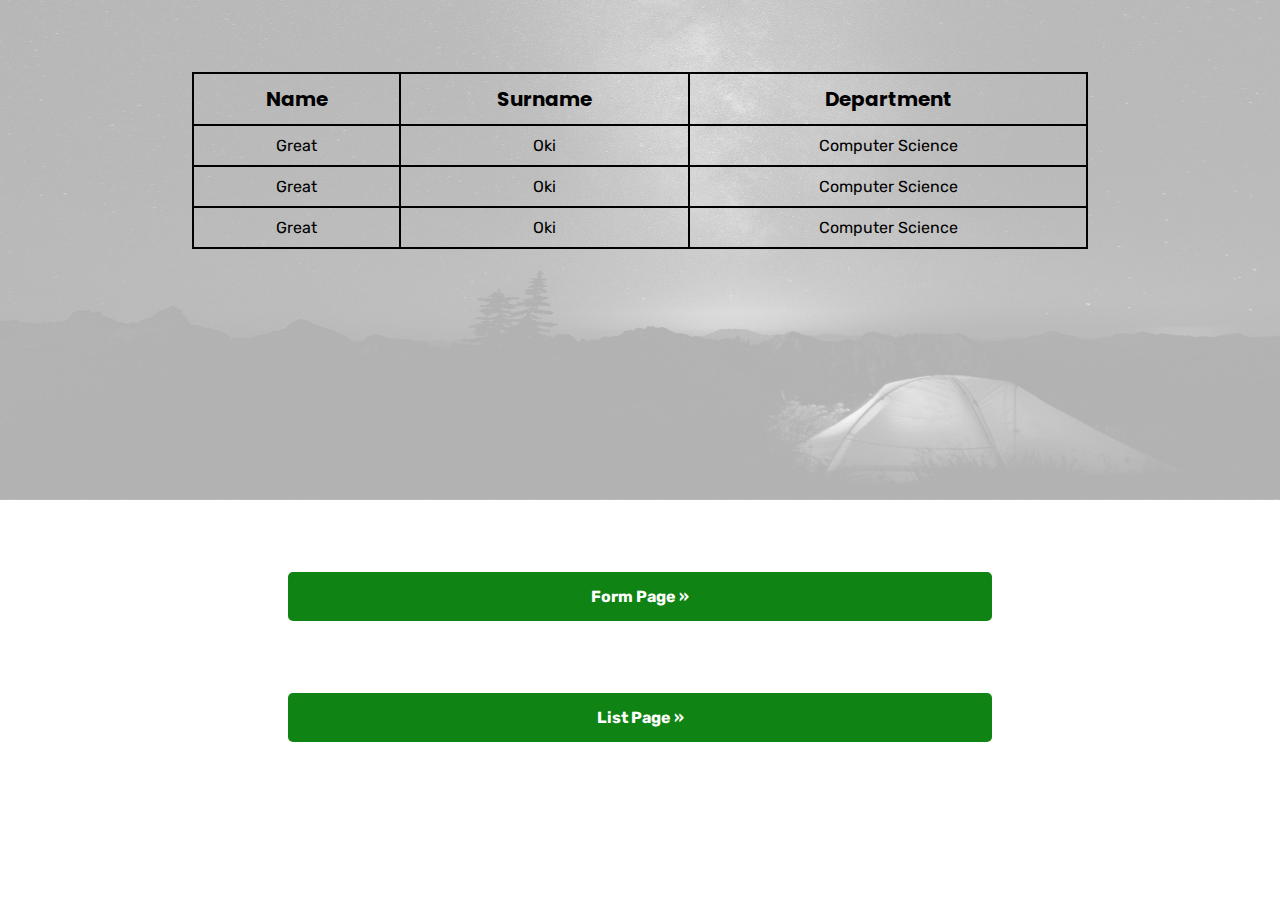
<file: index.html>
<!DOCTYPE html>
<html lang="en">
<head>
    <meta charset="UTF-8">
    <meta name="viewport" content="width=device-width, initial-scale=1.0">
    <title>Home</title>
    <link rel="stylesheet" href="style.css">
    <link rel="preconnect" href="https://fonts.gstatic.com">
    <link href="https://fonts.googleapis.com/css2?family=Lexend+Mega&family=Poppins:wght@500&display=swap" rel="stylesheet"> 
    <link href="https://fonts.googleapis.com/css2?family=Lexend+Mega&family=Poppins:wght@500&family=Rubik&display=swap" rel="stylesheet">
</head>
<body>
    <div class="container">
        <div class="table">
            <img src="bg.png" alt="">
            <table>
                <thead>
                    <tr>
                        <th>Name</th>
                        <th>Surname</th>
                        <th>Department</th>
                    </tr>
                </thead>
                <tbody>
                    <tr>
                        <td>Great</td>
                        <td>Oki</td>
                        <td>Computer Science</td>
                    </tr>
                    <tr>
                        <td>Great</td>
                        <td>Oki</td>
                        <td>Computer Science</td>
                    </tr>
                    <tr>
                        <td>Great</td>
                        <td>Oki</td>
                        <td>Computer Science</td>
                    </tr>
                </tbody>
            </table>
        </div>
        
        <div class="button">
            <a href="form.html" class="button1">Form Page &raquo;</a>
        </div>

        <div class="button">
            <a href="list.html" class="button1">List Page &raquo;</a>
        </div>
    </div>
</body>
</html>
</file>
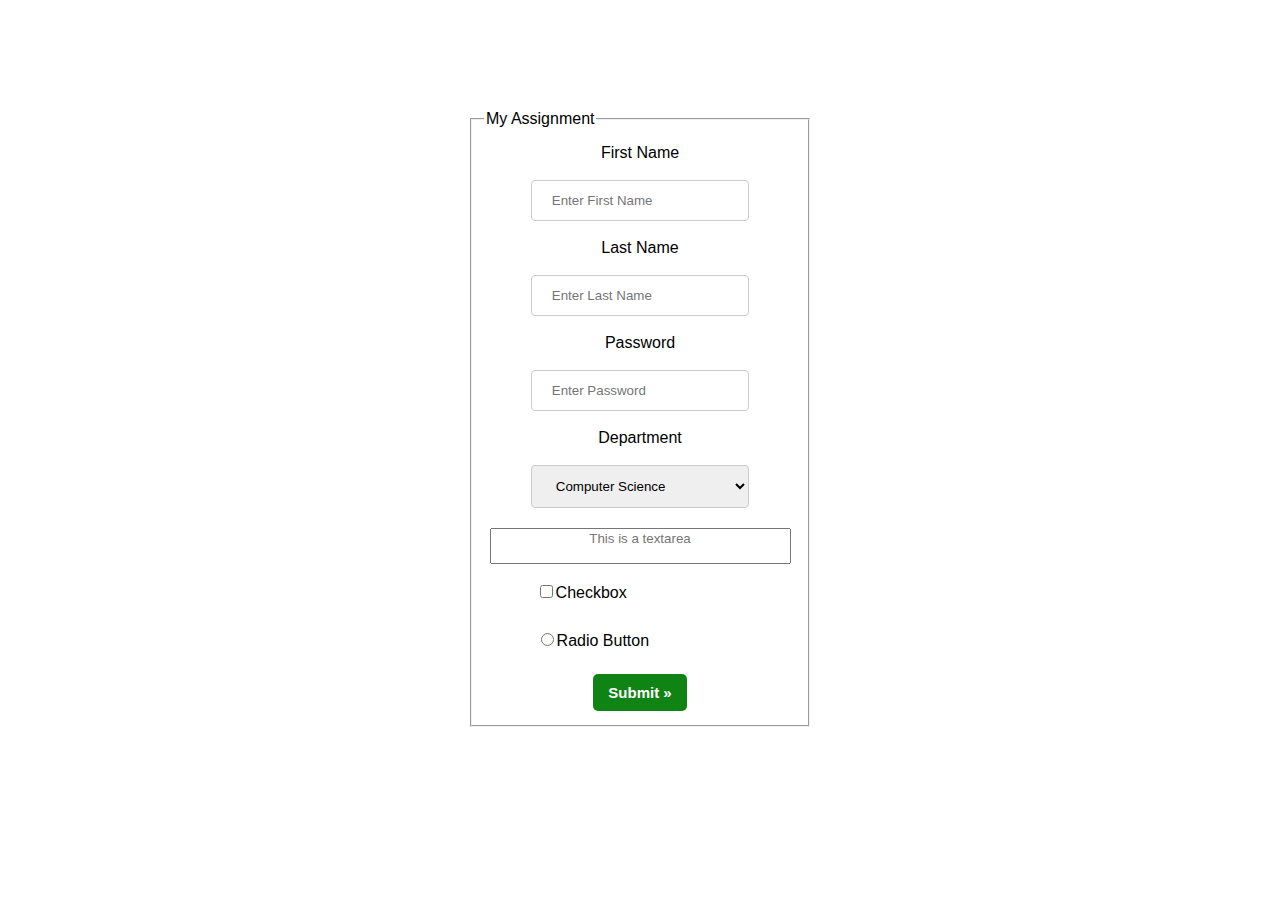
<file: form.html>
<!DOCTYPE html>
<html lang="en">

<head>
    <meta charset="UTF-8">
    <meta name="viewport" content="width=device-width, initial-scale=1.0">
    <title>Form</title>
    <link rel="stylesheet" href="form.css">
    <link rel="preconnect" href="https://fonts.gstatic.com">
    <link href="https://fonts.googleapis.com/css2?family=Lexend+Mega&family=Poppins:wght@500&display=swap" rel="stylesheet"> 
</head>


<body>
    <div class="container-form">
        <form action="" method="POST">
            <fieldset>
                <legend>My Assignment</legend>
                <label for="name">First Name</label>
                <input type="text" name="name" placeholder="Enter First Name" required>

                <label for="name">Last Name</label>
                <input type="text" name="name" placeholder="Enter Last Name" required>

                <label for="password">Password</label>
                <input type="password" name="password" placeholder="Enter Password" required>

                <label for="Department">Department</label>

                <!-- Attribute Optgroup was used -->

                <select id="department" name="dept">
                    <optgroup label="Science">
                        <option value="Computer Science">Computer Science</option>
                        <option value="Med-Lab">Med-Lab</option>
                        <option value="BioCheimistry">BioCheimistry</option>
                        <option value="MicroBiology">MicroBiology</option>
                        <option value="Medicine">Medicine</option>
                    </optgroup>
                    <optgroup label="Art/Finance">
                        <option value="Mass Communication">Mass Communication</option>
                        <option value="Political SCience">Political Science</option>
                        <option value="Accounting">Accounting</option>
                        <option value="Economics">Economics</option>
                    </optgroup>
                </select>

                <textarea name="text" id="text" cols="35" rows="2" placeholder="This is a textarea"></textarea>
                
                <label for="checkbox" class="cheeck"><input type="checkbox" name=" checkbox">Checkbox</label>

                <label for="radio" class="radio"><input type="radio" name=" radio">Radio Button</label>

                <div class="button3">
                    <input type="submit" value="Submit &raquo;" class="bu3">
                </div>
            </fieldset>
        </form> 
    </div>
</body>

</html>
</file>
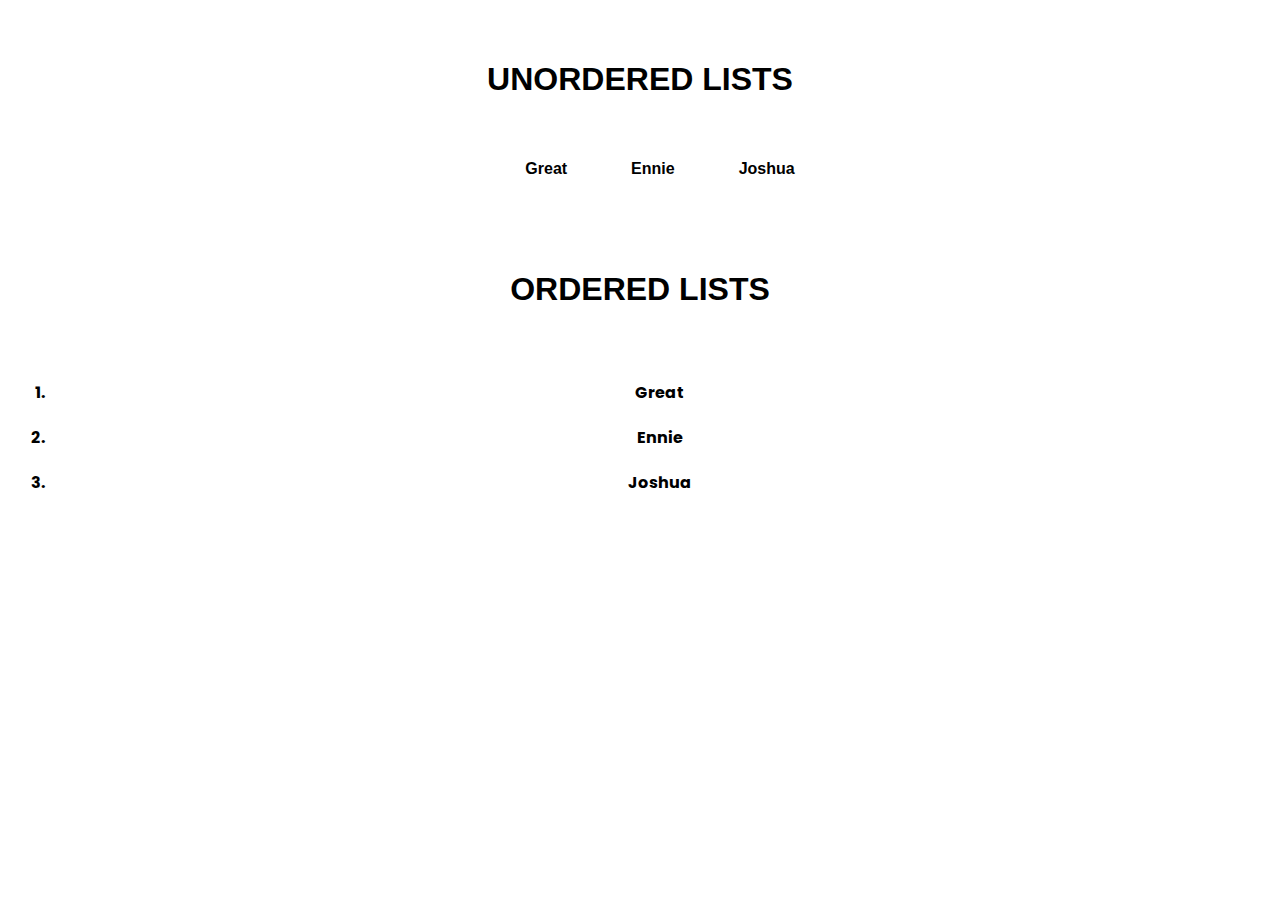
<file: list.html>
<!DOCTYPE html>
<html lang="en">
<head>
    <meta charset="UTF-8">
    <meta name="viewport" content="width=device-width, initial-scale=1.0">
    <title>List</title>
    <link rel="stylesheet" href="list.css">
    <link rel="preconnect" href="https://fonts.gstatic.com">
    <link href="https://fonts.googleapis.com/css2?family=Lexend+Mega&family=Poppins:wght@500&display=swap" rel="stylesheet"> 
    <link href="https://fonts.googleapis.com/css2?family=Lexend+Mega&family=Poppins:wght@500&family=Rubik&display=swap" rel="stylesheet">
</head>
<body>
    <div class="list">
        <h1>UNORDERED LISTS</h1>
        <ul>
            <li>Great</li>
            <li>Ennie</li>
            <li>Joshua</li>
        </ul>
        <h1>ORDERED LISTS</h1>
        <ol>
            <li>Great</li>
            <li>Ennie</li>
            <li>Joshua</li>
        </ol>
    </div>
</body>
</html>
</file>
<file: style.css>
*{
    margin: auto;
}
.table {
    position: relative;
}

.table img {
    width: 100%;
    height: 500px;
    opacity: 0.3;
    --webkit-filter: grayscale(100%);
    filter: grayscale(100%);
}

table{
    position: absolute;
    border-collapse:collapse;
    width: 70%;
    overflow-x: auto;
    top: 8vh;
    right: 7vh;
    left: 7vh;
    z-index: 1;
}

td{
    font-family: 'Rubik', sans-serif;
}

th{
    font-family: 'Poppins', sans-serif;
    font-size: 20px;
}

th, td {
    border: 2px solid black;
    padding: 10px;
    text-align: center;
}



.button1 {
    background-color: #0f8313;
    border: none;
    color: white;
    padding: 15px 32px;
    text-align: center;
    text-decoration: none;
    display: inline-block;
    font-size: 16px;
    margin: 4px 2px;
    cursor: pointer;
    font-family: 'Rubik', sans-serif;
    font-weight: bold;
    border-radius: 5px;
    width: 50%;
  }

.button{
    margin-top: 4rem;
    display: flex;
    justify-content: center;
}

.button1:hover{
    background-color: chartreuse;
    color: black;
    transition: 0.7s ease-in;
}
</file>
<file: form.css>
*{
    box-sizing: border-box;
    font-family: sans-serif;
}

body{
    width: 100%;
    height: 823px;
    position: relative;
    margin: 0 auto;
}

.container-form{
    position: relative;
    top: 10vh;
    padding: 20px;
    margin: auto;
    width: 30%;
    border-radius: 15px;
}

label{
    display: block;
    text-align: center;
    padding: 10px;
}

input[type=text], select {
    width: 70%;
    padding: 12px 20px;
    margin: 8px 0;
    display: block;
    border: 1px solid #ccc;
    border-radius: 4px;
    display: block;
    margin-right: auto;
    margin-left: auto;
}

input[type=password]{
    width: 70%;
    padding: 12px 20px;
    margin: 8px 0;
    display: flex;
    border: 1px solid #ccc;
    border-radius: 4px;
    display: block;
    margin-right: auto;
    margin-left: auto;
}

.cheeck {
    display: block;
    text-align: left;
    margin-left: 2.6rem;
    margin-top: .5rem;
}

.radio {
    display: block;
    text-align: left;
    margin-left: 2.6rem;
    margin-top: .5rem;
}

.bu3{
    background-color: #0f8313;
    border: none;
    color: white;
    padding: 10px;
    text-align: center;
    text-decoration: none;
    display: inline-block;
    font-size: 15px;
    margin: 4px 2px;
    cursor: pointer;
    font-family: 'Rubik', sans-serif;
    font-weight: bold;
    border-radius: 5px;
    width: 30%;
}

.bu3:hover{
    background-color: chartreuse;
    color: black;
    transition: 0.7s ease-in;
}

.button3{
    display: flex;
    justify-content: center;
    margin-top: 10px;
}

textarea{
    resize: none;
    text-align: center;
    margin-top: 20px;
    display: block;
    margin-left: auto;
    margin-right: auto;
}
</file>
<file: list.css>
.list{
    margin: auto;
}

.list h1{
    padding: 2.5rem;
    text-align: center;
    font-family: sans-serif;
    font-size: 2em;
    font-weight: bold;
}

.list ul{
    text-align: center;
    padding-bottom: 2rem;

}

.list ul li{
    list-style-type: none;
    font-family: sans-serif;
    font-weight: bold;
    display: inline;
    padding: 30px;
}

.list ol{
    text-align: center;
    padding-bottom: 2rem;

}

.list ol li{
    font-family: 'Poppins', sans-serif;
    font-weight: bold;
    padding: 10px;
}
</file>
